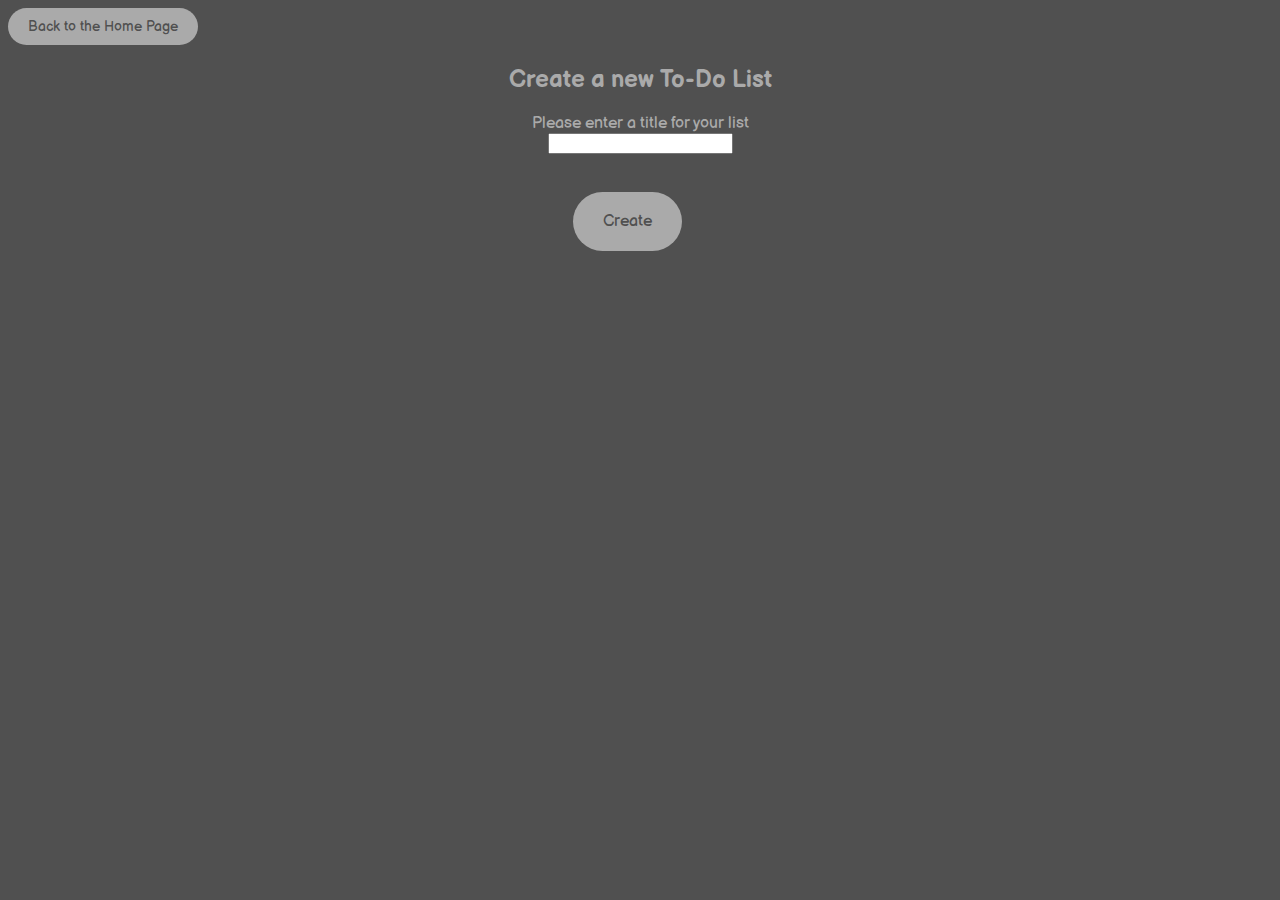
<file: target/classes/static/ToDoWeb/html/newList.html>
<!DOCTYPE html>
<html lang="en">
<head>
    <meta charset="UTF-8">
    <meta name="viewport" content="width=device-width, initial-scale=1.0">
    <link rel="stylesheet" href="../css/style.css">
    <link href="https://fonts.googleapis.com/css?family=Balsamiq+Sans:wght@500&display=swap" rel="stylesheet">
    <title>New To-Do List</title>
</head>
<body>

    <div class="conatiner">
        <a href="index.html" class="button2" id="backToHome">Back to the Home Page</a>
        <h2>Create a new To-Do List</h2>

        <center>
        <form class="newlist">
            <div class="form-group">
                <label for="title" class="nlTitle">Please enter a title for your list</label><br>
                <input type="text" id="title" name="title">
            </div>
            <button type="submit" id="createBtn" class="btn btn-primary">Create</button>
        </form>
        </center>

    </div>
    
    <script src="../js/newL.js"></script>
</body>
</html>
</file>
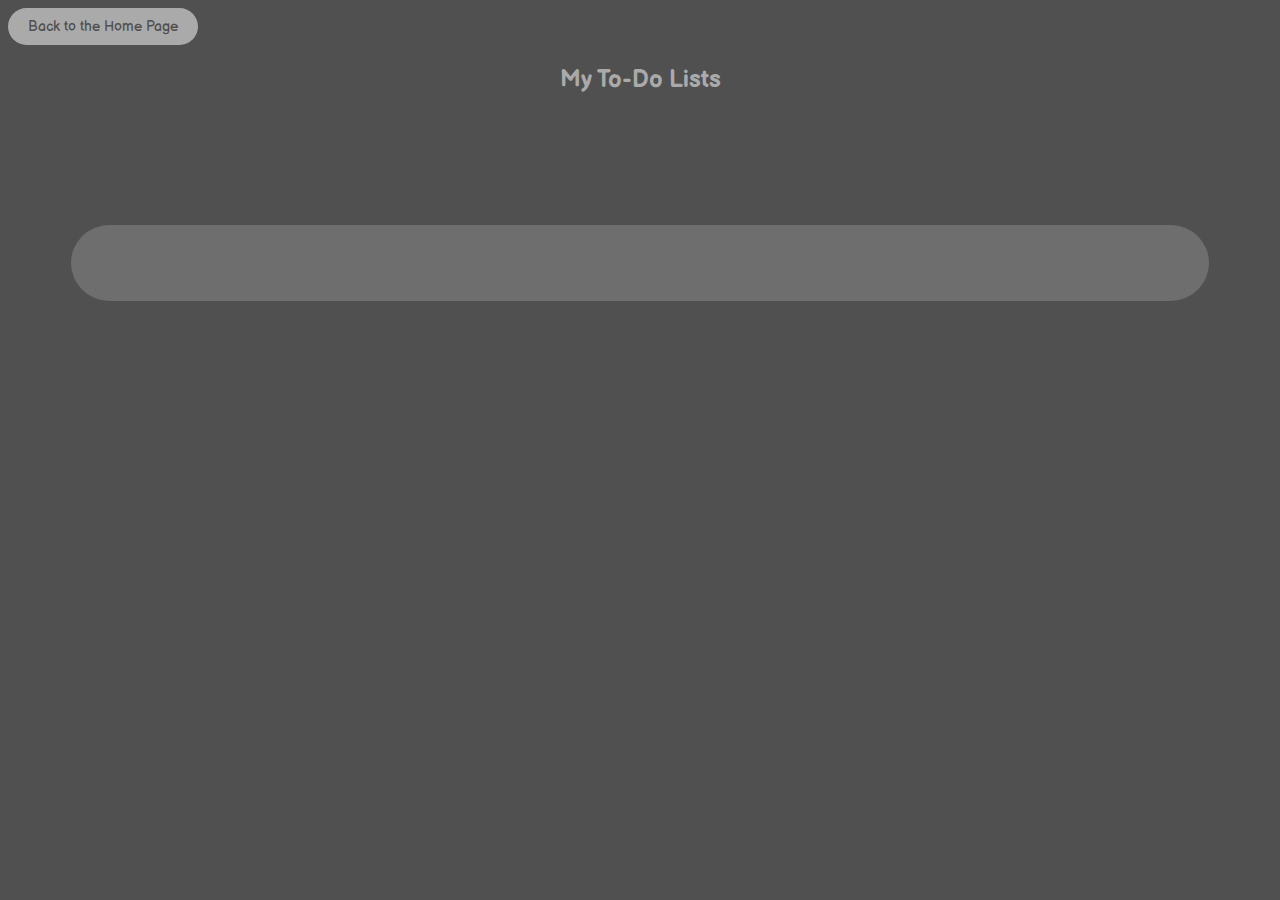
<file: target/classes/static/ToDoWeb/html/viewLists.html>
<!DOCTYPE html>
<html lang="en">
<head>
    <meta charset="UTF-8">
    <meta name="viewport" content="width=device-width, initial-scale=1.0">
    <link rel="stylesheet" href="../css/style.css">
    <link href="https://fonts.googleapis.com/css?family=Balsamiq+Sans:wght@500&display=swap" rel="stylesheet">

    <title>My To-Do Lists</title>
</head>
<body>

    <div class="conatiner">
        <a href="index.html" class="button2" id="backToHome">Back to the Home Page</a>
        <h2>My To-Do Lists</h2>

        <center>
            <form class="updatelist">
                <div class="form-group">
                    <label for="lID" class="nlTitle">List id</label><br>
                    <input type="text" id="lID" name="lID"><br>
                    <label for="lTitle" class="nlTitle">Please enter a new title for your list</label><br>
                    <input type="text" id="lTitle" name="lTitle">
                </div>
                <button type="submit" id="createBtn" class="btn btn-primary">Update</button>
            </form>
        </center>
        
        <section>
            <article>
                <h3></h3>
                <p class="tdlists"></p>
            </article>
        </section>
    </div>
    
    <script src="../js/viewL.js"></script>
</body>
</html>
</file>
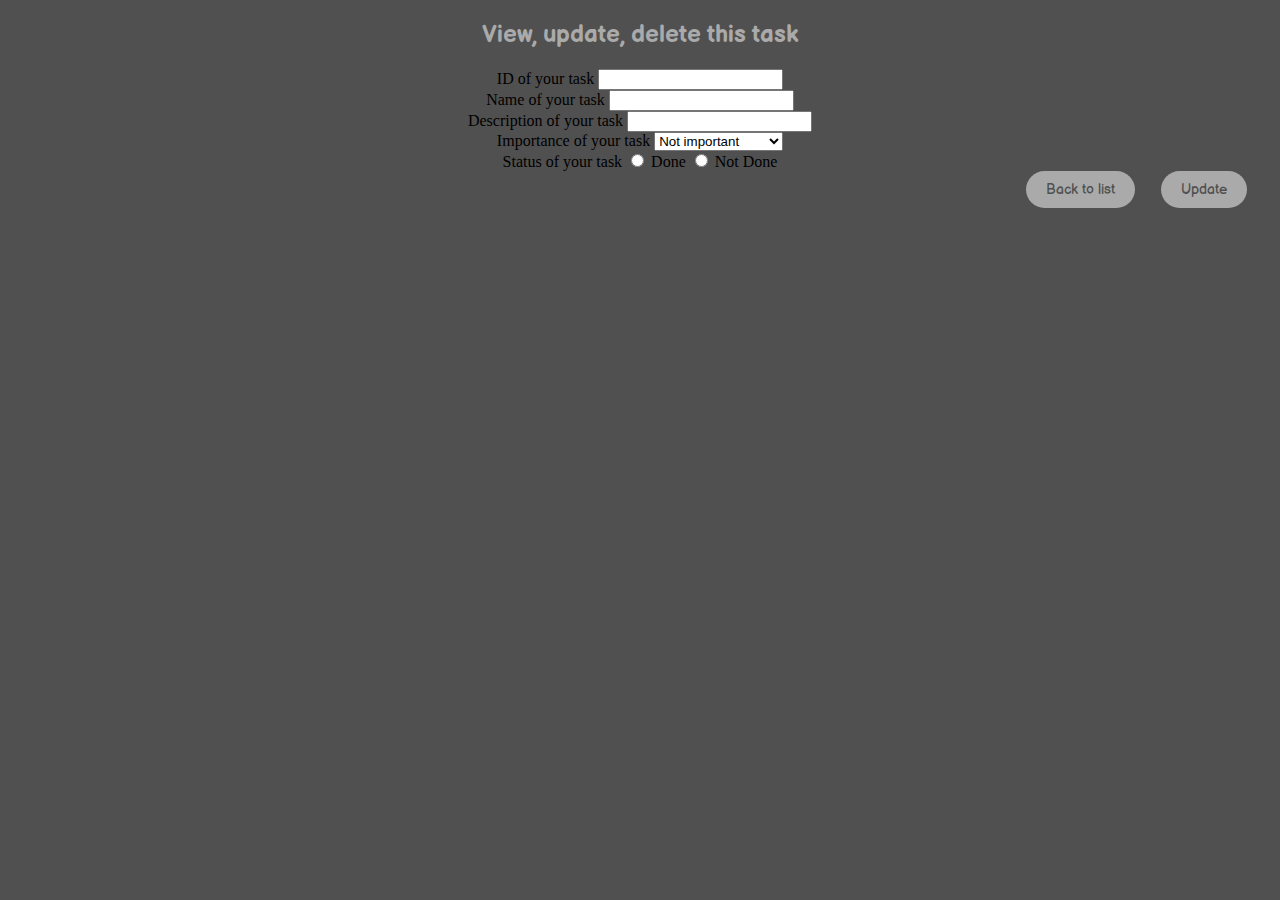
<file: target/classes/static/ToDoWeb/html/viewTask.html>
<!DOCTYPE html>
<html lang="en">
<head>
    <meta charset="UTF-8">
    <meta name="viewport" content="width=device-width, initial-scale=1.0">
    <link rel="stylesheet" href="../css/style.css">
    <link href="https://fonts.googleapis.com/css?family=Balsamiq+Sans:wght@500&display=swap" rel="stylesheet">
    <title>My task</title>
</head>
<body>

    <div class="conatiner">
        <h2>View, update, delete this task</h2>

        <center>
        <form class="theTask" id="theTask">
            <div class="form-group">
                <label for="id">ID of your task</label>
                <input type="text" id="id" name="id">
            </div>
            <div class="form-group">
                <label for="name">Name of your task</label>
                <input type="text" id="name" name="name">
            </div>
            <div class="form-group">
                <label for="description">Description of your task</label>
                <input type="text" id="description" name="description">
            </div>
            <div class="form-group">
                <label for="importance">Importance of your task</label>
                <select id="importance" name="importance">
                    <option value="Not imp">Not important</option>
                    <option value="Medium">Medium important</option>
                    <option value="Important">Very important</option>
                </select>
            </div>
            <div class="form-group">
                <label for="isDone">Status of your task</label>
                <input type="radio" id="done" name="isDone" value="true">
                <label for="done">Done</label>
                <input type="radio" id="notDone" name="isDone" value="false">
                <label for="done">Not Done</label>
            </div>

            <button type="submit" id="updateBtn" class="btn btn-primary" onclick="updateClick()">Update</button>
            <a href="viewLists.html" id="backToListBtn" class="btn btn-primary">Back to list</a>
        </form>
        </center>

    </div>
    
    <script src="../js/task.js"></script>
</body>
</html>
</file>
<file: target/classes/static/ToDoWeb/css/style.css>
body{
    background-color: rgb(80,80,80);
}

h1{
    font-family: 'Sansita Swashed', cursive;
    color: rgb(170,170,170);
    text-align: center;
}

h2{
    font-family: 'Balsamiq Sans', cursive;
    color: rgb(170,170,170);
    text-align: center;
}

h4{
    text-align: right;
    margin-right: 30%;
}

.button {
    background-color: rgb(170,170,170);
    font-family: 'Balsamiq Sans', cursive;
    border: none;
    color: rgb(80,80,80);
    padding: 50px 60px;
    text-align: center;
    text-decoration: none;
    display: inline-block;
    font-size: 22px;
    margin: 10% 1%;
    cursor: pointer;
    border-radius: 40px;
}

.button:hover{
    background-color: rgb(100,100,100);
    font-weight: 600;
    border: 2px rgb(50,50,50) solid;
    padding: 48px 58px;
}

.button2 {
    background-color: rgb(170,170,170);
    font-family: 'Balsamiq Sans', cursive;
    border: none;
    color: rgb(80,80,80);
    padding: 10px 20px;
    text-align: center;
    text-decoration: none;
    display: inline-block;
    font-size: 14px;
    cursor: pointer;
    border-radius: 40px;
}

.button2:hover {
    background-color: rgb(100,100,100);
    border: 2px rgb(50,50,50) solid;
    padding: 8px 18px;
}

a:hover {
    text-decoration: none;
    color: rgb(40,40,40);
}

article h3 {
    display: inline-block;
    margin-left: 3%;
    margin-bottom: 2%;
}

.btn {
    background-color: rgb(170,170,170);
    font-family: 'Balsamiq Sans', cursive;
    border: none;
    color: rgb(80,80,80);
    padding: 10px 20px;
    text-align: center;
    text-decoration: none;
    font-size: 14px;
    cursor: pointer;
    border-radius: 40px;
    float: right;
    margin-right: 2%;
}

.btn:hover {
    background-color: rgb(100,100,100);
    border: 2px rgb(50,50,50) solid;
    padding: 8px 18px;
}

.tdlists {
    background-color: rgb(110,110,110);
    margin: 5%;
    padding: 4% 3% 2% 3%;
    border-radius: 40px;
}

label.nlTitle{
    font-family: 'Balsamiq Sans', cursive;
    color: rgb(170,170,170);
    text-align: center;
    font-size: 16px!important;
    margin-bottom: 2%;
}

#createBtn.btn {
    padding: 20px 30px;
    font-size: 16px;
    float: none;
    margin-top: 3%;
<<<<<<< HEAD
=======
}

form.updatelist{
    display: none;
>>>>>>> dev
}
</file>
